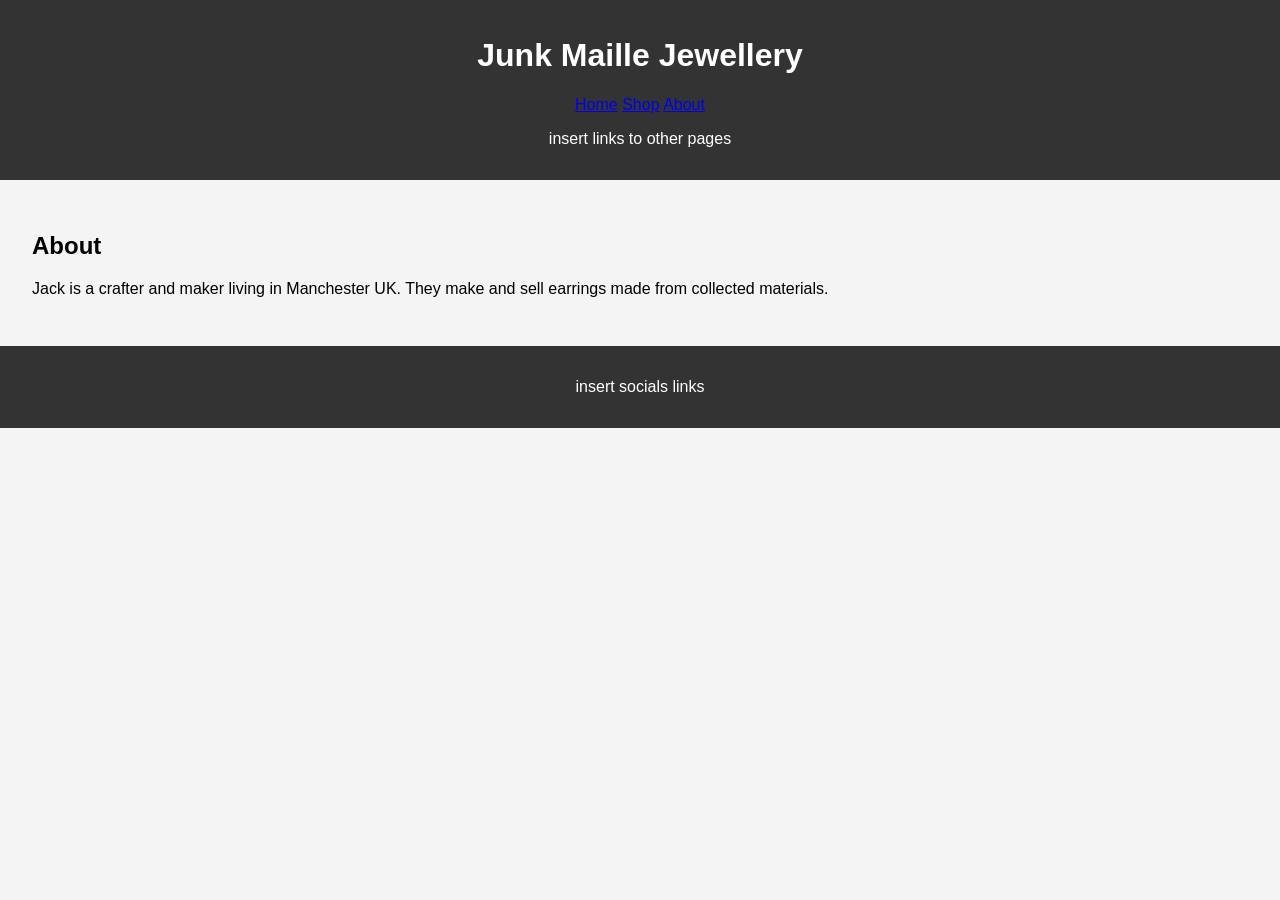
<file: index.html>
<!DOCTYPE html>
<html>
  <head>
    <meta charset="UTF-8">
    <meta name="viewport" content="width=device-width, initial-scale=1.0">
    <link rel="stylesheet" type="text/css" href="web.css">
    <title>Junk Maille Jewellery</title>
  </head>
  <body>
    <header>
      <h1>Junk Maille Jewellery</h1>
      <nav>
        <a href="/index.html">Home</a>
        <a href="/shop.html">Shop</a>
        <a href="/about.html">About</a>
        <p>insert links to other pages</p>
      </nav>
    </header>
    <main>
      <div class="row">
        <div class="post-text-box">
          <h2>About</h2>
          <p>Jack is a crafter and maker living in Manchester UK. They make and sell earrings made from collected materials.</p>

        </div>
        <div class="profile">

        </div>
      </div>
    </main>
    <footer>
      <p>insert socials links</p>
    </footer>
  </body>
</html>
</file>
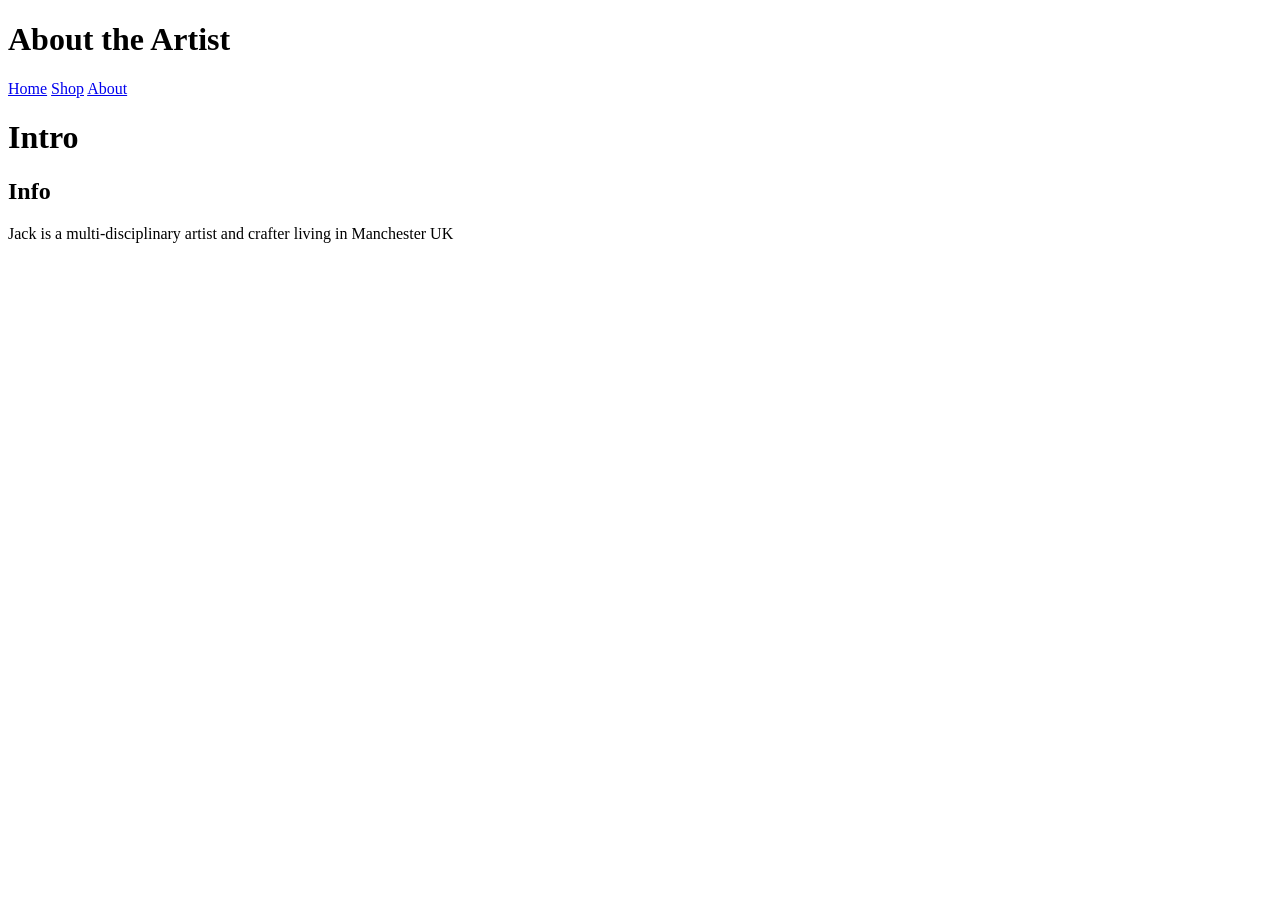
<file: about.html>
<!DOCTYPE html>
<html>
  <head>
    <title>Junkmaille Jewellery</title>
  </head>
  <body>
    <header>
      <h1>About the Artist</h1>
      <nav>
        <a href="/index.html">Home</a>
        <a href="/shop.html">Shop</a>
        <a href="/about.html">About</a>
      </nav>
    </header>
    <main>
      <div class="row">
        <div class="post-text-box">
          <h1>Intro</h1>
          <section>
            <h1>Info</h1>
            <p>Jack is a multi-disciplinary artist and crafter living in Manchester UK</p>
          </section>
        </div>
      </div>
    </main>
  </body>
</html>
</file>
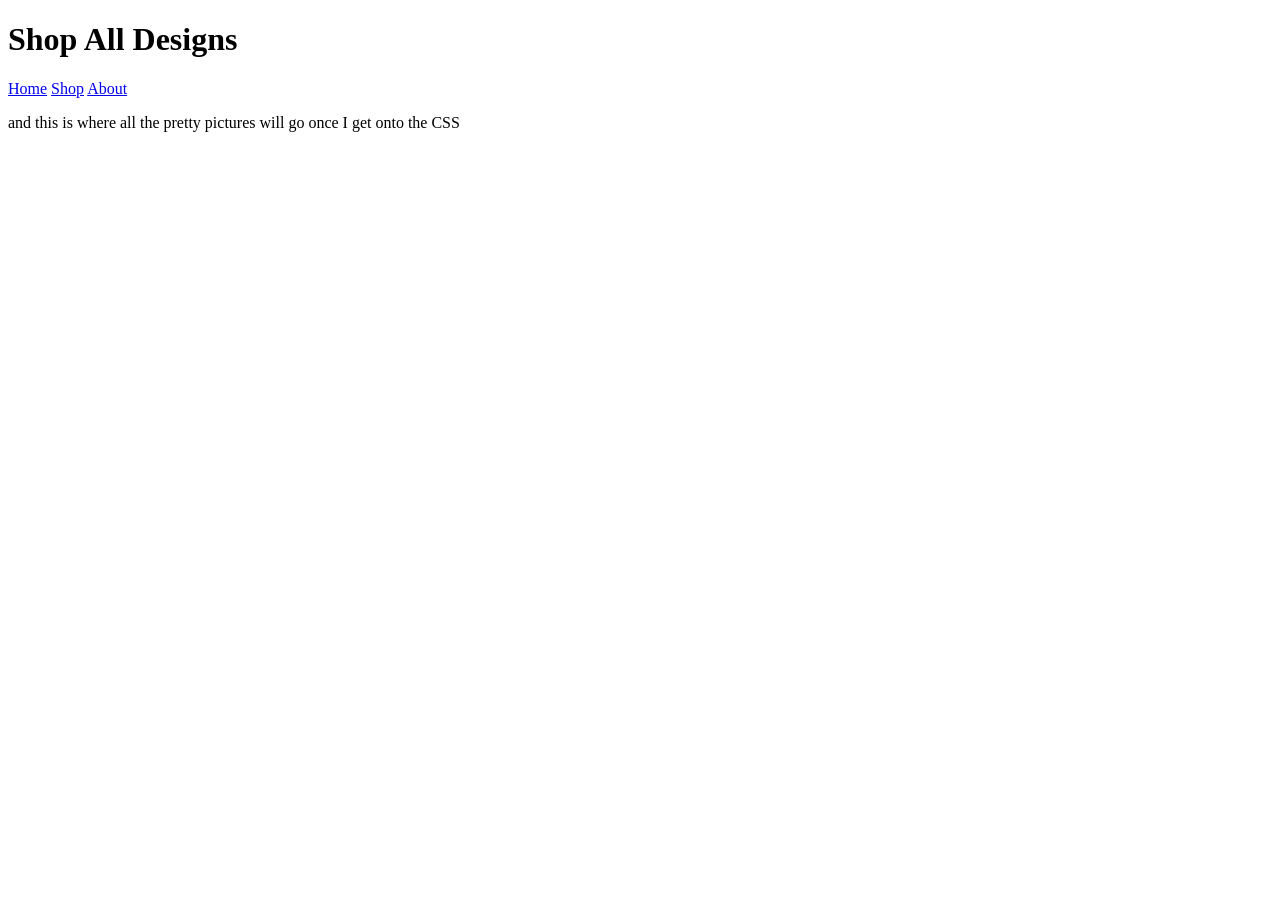
<file: shop.html>
<!DOCTYPE html>
<html>
  <head>
    <title>Shop All</title>
  </head>
  <body>
    <header>
      <h1>Shop All Designs</h1>
      <nav>
        <a href="/index.html">Home</a>
        <a href="/shop.html">Shop</a>
        <a href="/about.html">About</a>
      </nav>
    </header>
    <main>
      <p>and this is where all the pretty pictures will go once I get onto the CSS</p>
    </main>
  </body>
</html>
</file>
<file: web.css>
body {
  font-family: Arial, sans-serif;
  background-color: #f4f4f4;
  margin: 0;
}

header {
  background-color: #333;
  color: white;
  padding: 1em;
  text-align: center;
}

nav ul {
  list-style: none;
  padding: 0;
}

nav li {
  display: inline;
  margin: 0 1em;
}

main {
  padding: 2em;
}

#product-list {
  display: flex;
  flex-wrap: wrap;
  gap: 1em
}

.product {
  background: white;
  border: 1px solid #ccc;
  border-radius: 6px;
  padding: 1em;
  width: calc(33.33% - 1em);
}

.product img {
  width: 100%
}

footer {
  background: #333;
  color: white;
  text-align: center;
  padding: 1em;
}
</file>
